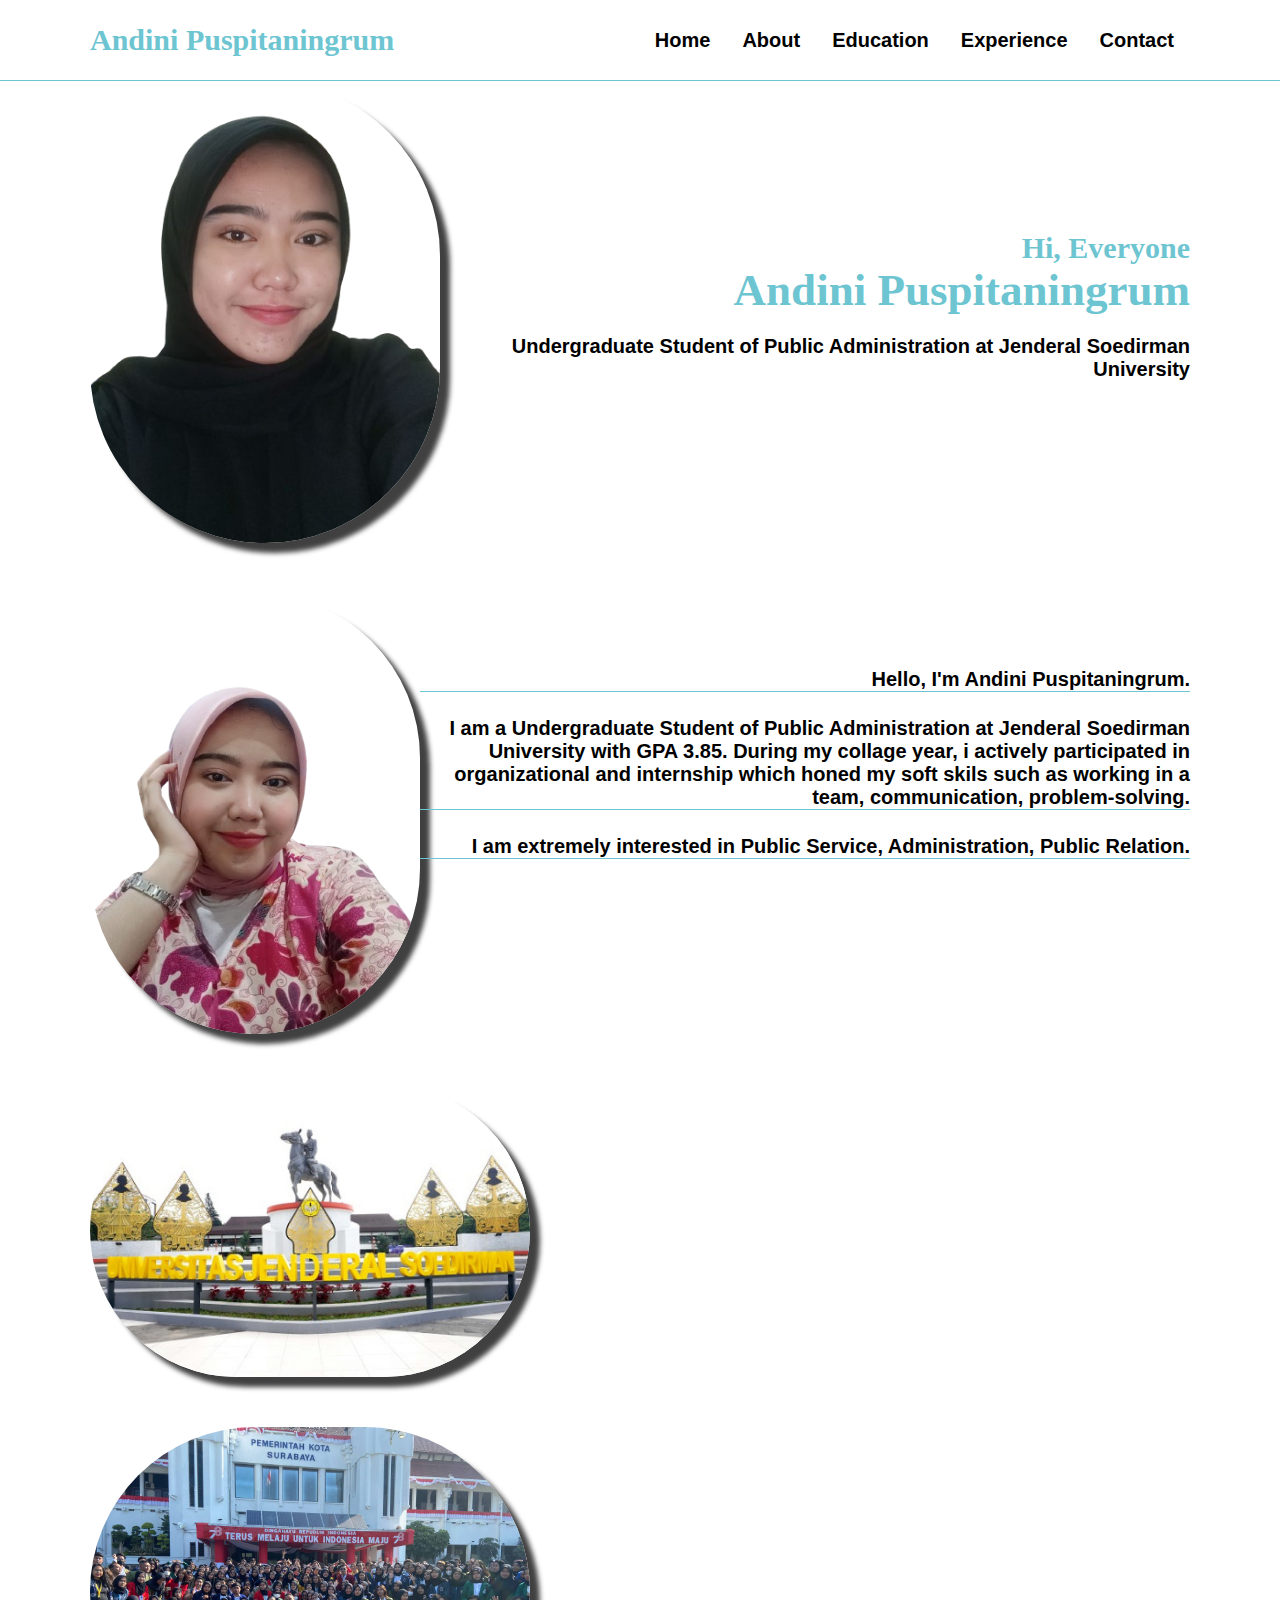
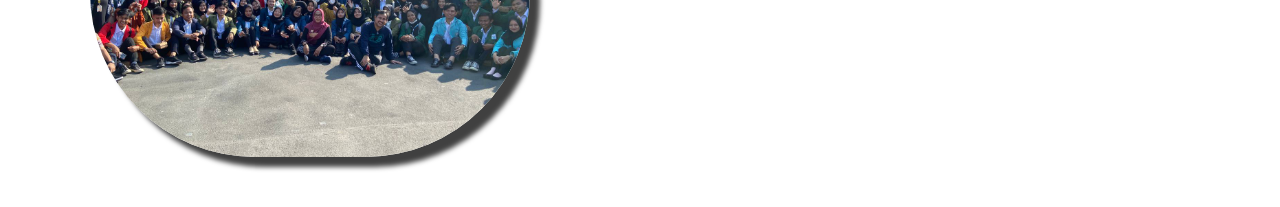
<file: index.html>
<!DOCTYPE html>
<html lang="en">
<head>
    <meta charset="UTF-8">
    <meta name="viewport" content="width=device-width, initial-scale=1.0">
    <title>Portofolio Andinipnn</title>
    <link rel="stylesheet" href="style.css">
</head>
<body>
    <nav>
       <div class="wrapper">
        <div class="logo"><a href=''>Andini Puspitaningrum</a></div>
        <div class="menu">
            <ul>
                <li><a href="#home">Home</a></li>
                <li><a href="#about">About</a></li>
                <li><a href="#education">Education</a></li>
                <li><a href="#experience">Experience</a></li>
                <li><a href="#contact">Contact</a></li>
            </ul>
        </div>
        </div>
    </nav>
    <div class="wrapper">
        <!-- FOR Home -->
        <section id="home">
            <img src="andini.png" class="img-content"/>
            <div class="kolom">
                <p class="first">Hi, Everyone</p>
                <h2>Andini Puspitaningrum</h2>
                <p>Undergraduate Student of Public Administration at Jenderal Soedirman University</p>
            </div>
        </section>
        <!-- FOR Home End-->

        <!-- FOR About -->
        <section id="About">
            <img src="andini aja.png" class="image"/>
            <div class="kolom">
                <p class="deskripsi">Hello, I'm Andini Puspitaningrum.</p>
                <p class="deskripsi">I am a Undergraduate Student of Public Administration at Jenderal Soedirman University with GPA 3.85. 
                During my collage year, i actively participated in organizational and internship which honed my soft skils such as working in a team, communication, problem-solving.
                <p class="deskripsi">I am extremely interested in Public Service, Administration, Public Relation.</p>
            </div>
        </section>
        <!--- FOR About End--->
        
        <!-- FOR Eduxation -->
        <section id="Eduction">
            <img src="unsoed.jpg" class="edit-img">
            <div class="kolom">
                
            </div>
        </section>
        <!-- FOR Eduxation End -->

        <!-- FOR Experience -->
        <section id="Experience">
            <img src="magang.jpg" class="edit-dua">
        </section>
        <!-- FOR Experience End -->
        
    </div>
</body>
</html>
</file>
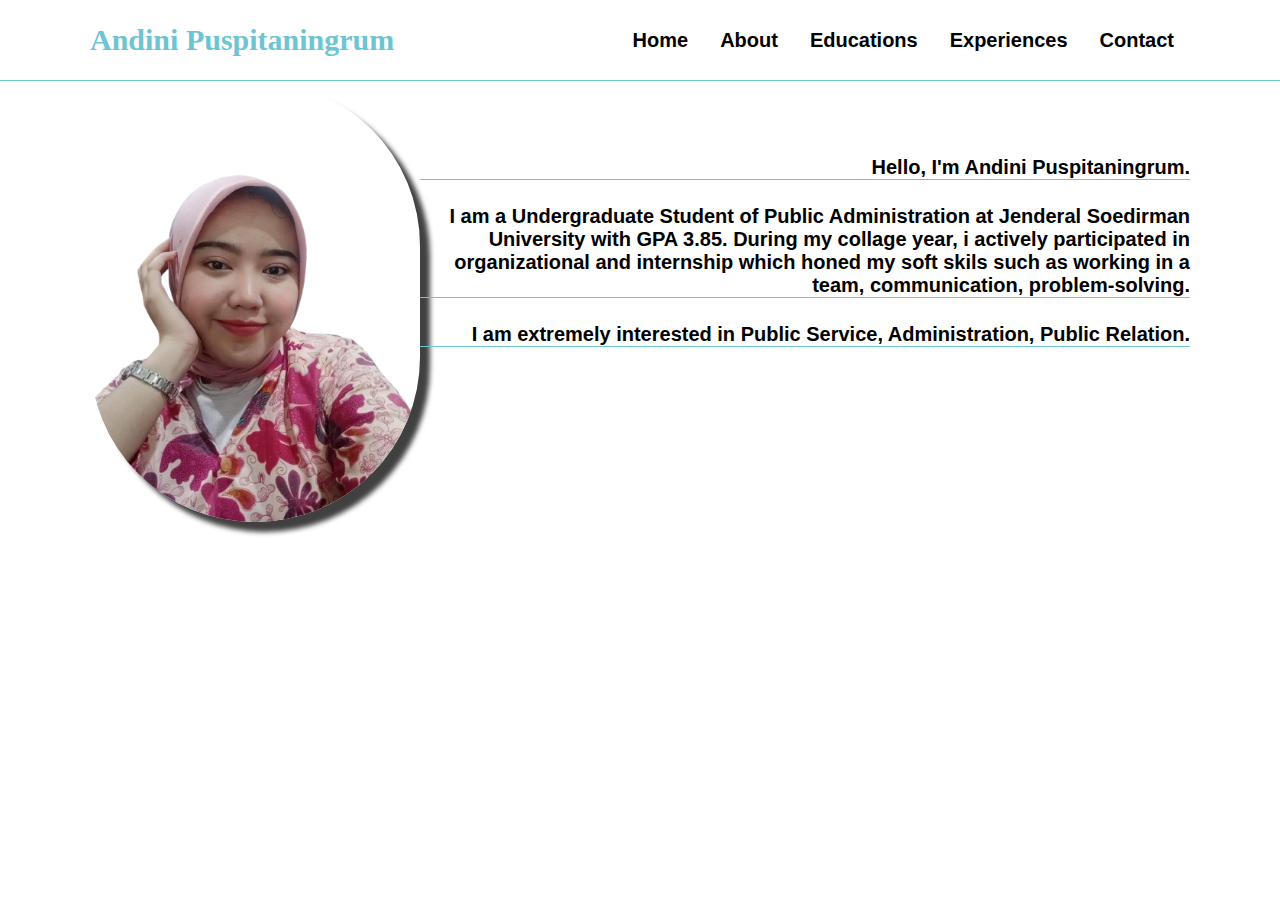
<file: about.html>
<!DOCTYPE html>
<html lang="en">
<head>
    <meta charset="UTF-8">
    <meta name="viewport" content="width=device-width, initial-scale=1.0">
    <title>Portofolio Andinipnn</title>
    <link rel="stylesheet" href="style.css">
</head>
<body>
    <nav>
       <div class="wrapper">
        <div class="logo"><a href=''>Andini Puspitaningrum</a></div>
        <div class="menu">
            <ul>
                <li><a href="#home" class="a menu">Home</a></li>
                <li><a href="#about" class="a menu">About</a></li>
                <li><a href="#educations" class="a menu">Educations</a></li>
                <li><a href="#experiences" class="a menu">Experiences</a></li>
                <li><a href="#contact" class="a menu">Contact</a></li>
            </ul>
        </div>
       </div>
    </nav>
    <div class="wrapper">

        <!--- FOR About -->
        <section id="About">
            <img src="andini aja.png" class="image"/>
                <div class="kolom">
                <p class="deskripsi">Hello, I'm Andini Puspitaningrum.</p>
                <p class="deskripsi">I am a Undergraduate Student of Public Administration at Jenderal Soedirman University with GPA 3.85. 
                During my collage year, i actively participated in organizational and internship which honed my soft skils such as working in a team, communication, problem-solving.
                <p class="deskripsi">I am extremely interested in Public Service, Administration, Public Relation.</p>
            </div>
        </section>
        <!--- FOR About END--->
       
    </div>
</body>
</html>
</file>
<file: style.css>
* {
    text-decoration: none;
    margin: 0px;
    padding: 0px;
}

body{
    margin: 0px;
    padding: 0px;
    font-family: 'Open Sans', sans-serif;
    font-size: 20px;
}

.wrapper {
    width: 1100px;
    margin: auto;
    position: relative;
}

.logo a{
    font-size: 30px;
    width: bold;
    float: left;
    font-family: comic sans-ms;
    font-weight: bold;
    color: #6DC5D1;
}

.menu {
    float: right;
}

nav {
    width: 100%;
    margin: auto;
    display: flex;
    line-height: 80px;
    position: sticky;
    position: -webkit-sticky;
    top: 0;
    background: #ffffff;
    z-index: 1;
    border-bottom: 1px solid #6DC5D1; 
}

nav ul {
    list-style-type: none;
    margin: 0;
    padding: 0;
    overflow: hidden;
}

nav ul li {
    float: left;
}

nav ul li a {
    color: black;
    font-weight: bold;
    text-align: center;
    padding: 0px 16px 0px 16px;
    text-decoration: none;
}

nav ul li a:hover {
    text-decoration: underline;
    transition: ease-in-out;
    background-color: #6DC5D1;
    border-radius: 15px;
}

section {
    margin: auto;
    display: flex;
    margin-bottom: 50px;
}

.img-content {
    width: 350px;
    height: 50%;
    border-radius: 300px;
    box-shadow:  10px 10px 5px 0px rgba(0,0,0,0.75);
    -webkit-box-shadow: 10px 10px 5px 0px rgba(0,0,0,0.75);
    -moz-box-shadow: 10px 10px 5px 0px rgba(0,0,0,0.75);;
}

.image {
    width: 30%;
    height: 50%;
    border-radius: 300px;
    box-shadow:  10px 10px 5px 0px rgba(0,0,0,0.75);
    -webkit-box-shadow: 10px 10px 5px 0px rgba(0,0,0,0.75);
    -moz-box-shadow: 10px 10px 5px 0px rgba(0,0,0,0.75);;
}

.edit-img {
    width: 40%;
    height: 30%;
    border-radius: 300px;
    box-shadow:  10px 10px 5px 0px rgba(0,0,0,0.75);
    -webkit-box-shadow: 10px 10px 5px 0px rgba(0,0,0,0.75);
    -moz-box-shadow: 10px 10px 5px 0px rgba(0,0,0,0.75);;
}

.edit-dua {
     width: 40%;
    height: 30%;
    border-radius: 300px;
    box-shadow:  10px 10px 5px 0px rgba(0,0,0,0.75);
    -webkit-box-shadow: 10px 10px 5px 0px rgba(0,0,0,0.75);
    -moz-box-shadow: 10px 10px 5px 0px rgba(0,0,0,0.75);;
}

.kolom {
    margin-top: 50px;
    margin-bottom: 50px;

}

.kolom .first {
    font-size: 30px;
    font-weight: bold;
    font-family: 'comic sans-ms';
    color: #6DC5D1;
    text-align: right;
    margin-top: 100px;
}

.first {
    font-size: 15px;
    font-weight: bold;
    font-family: 'comic sans-ms';
}

.kolom .judul {
    font-size: 30px;
    font-weight: bold;
    font-family: 'comic sans-ms';
    color: #6DC5D1;
    text-align: left;
    margin-top: 75px;
}

h2 {
    font-family: 'comic sans-ms';
    font-weight: 800;
    font-size: 45px;
    margin-bottom: 20px;
    color: #6DC5D1;
    width: 100%;
    line-height: 50px;
    text-align: right;
}

p {
    font-size: 20px;
    font-weight: bold;
    font-family: sans-serif;
    color: black;
    text-align: right;
}

.kolom .deskripsi {
    font-size: 20px;
    font-weight: bold;
    font-family: sans-serif;
    color: #000000;
    text-align: right;
    margin-top: 25px;
    justify-items: left;
    border-bottom: 1px solid#6DC5D1;
    justify-content: left;
}
</file>
